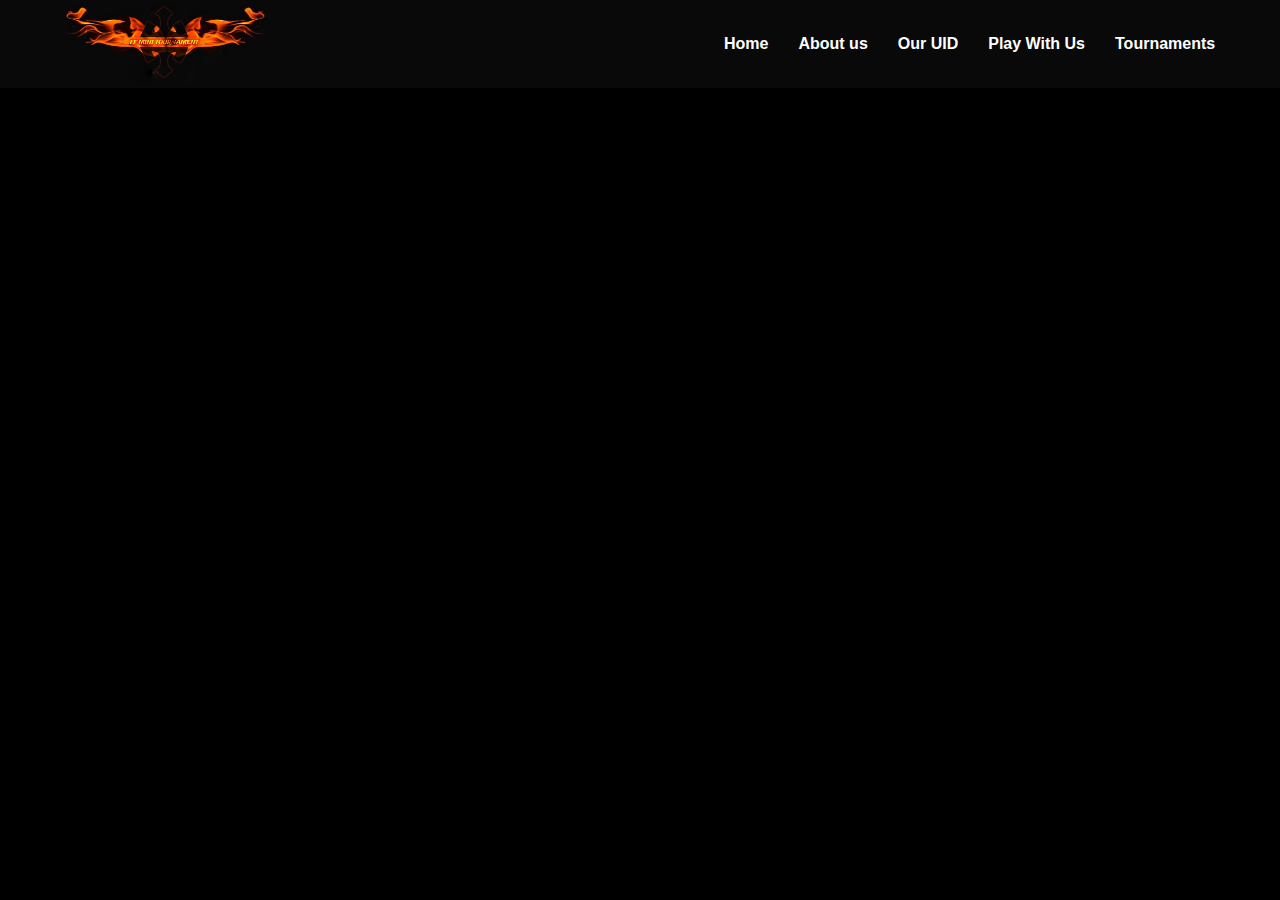
<file: uid.html>
<!DOCTYPE html>
<html lang="en">

<head>
  <meta charset="UTF-8">
  <meta name="viewport" content="width=device-width, initial-scale=1.0">
  <title>FF Mini Tournament Group</title>
  <!-- =========== ICON =========== -->
  <link rel="icon" href="img/ICON.jpg">
  <!-- =========== STYLE CSS =========== -->
  <link rel="stylesheet" href="style.css">
  <!-- =========== RESPONSIVE CSS =========== -->
  <link rel="stylesheet" href="responsive.css">
  <!-- =========== FONT AWESOME =========== -->
  <link rel="stylesheet" href="https://cdnjs.cloudflare.com/ajax/libs/font-awesome/6.6.0/css/all.min.css">
  <!-- Link Swiper's CSS -->
  <link rel="stylesheet" href="https://cdn.jsdelivr.net/npm/swiper@11/swiper-bundle.min.css" />
</head>

<body id="uid-body" bgcolor="black">
  <div class="loader">
    <br>
    <video src="./video/LOADER.mp4" autoplay loop muted></video>
  </div>

  <div class="nav">
    <a href="index.html"><img class="logo" src="./img/LOGO.jpg" alt=""></a>
    <h3 id="toggle"><i class="fa-solid fa-chevron-down"></i></h3>

    <ul>
      <li><a href="index.html">Home</a></li>
      <li><a href="">About us</a></li>
      <li><a href="uid.html">Our UID</a></li>
      <li><a href="">Play With Us</a></li>
      <li><a href="tounaments.html" class="nav-contact-btn">Tournaments</a></li>
    </ul>
  </div>

  

  <div class="uid-container">
    
    <h1 class="uid">Cooming Soon...</h1>

  </div>

  <script src="script.js"></script>

<script src="https://cdn.jsdelivr.net/npm/swiper@11/swiper-bundle.min.js"></script>

</body>

</html>
</file>
<file: style.css>
* {
  padding: 0;
  margin: 0;
  box-sizing: border-box;
  font-family: sans-serif;
}


:root {
  --text: white;
  --bg: #090909;
}

.loader {
  display: none;
}

.mob-bg {
  display: none;
}

.nav {
  display: flex;
  justify-content: space-around;
  align-items: center;
  flex-wrap: wrap;
  gap: 100px;
  background-color: var(--bg);
  color: var(--text);
}
.logo {
  width: 200px;
}

.nav ul {
  display: flex;
  justify-content: space-evenly;
  align-items: center;
  gap: 30px;
  list-style: none;
}

.nav i {
  display: none;
}

.nav ul li a {
  font-weight: 600;
  color: var(--text);
  text-decoration: none;
}

.nav a:hover {
  background: linear-gradient(to right, red, rgb(209, 209, 0), orange);
  -webkit-text-fill-color: transparent;
  background-clip: text;
}

.banner {
  position: absolute;
  top: 200px;
}

.banner h1 {
  color: var(--text);
  text-align: center;
  font-size: 12vw;
}

.banner p {
  color: var(--text);
  font-size: 5vw;
  text-align: center;
  margin-top: 15px;
  opacity: 60%;
}

.banner-btn {
  width: 35vw;
  height: 5vh;
  border-radius: 5px;
  background-color: transparent;
  color: var(--text);
  font-weight: 800;
  margin-top: 20px;
  margin-left: 125px;
}


/* ================ TOURNAMENTS ================ */

.points {
  position: relative;
  height: 195px;
  /* background-color: red; */
  overflow: hidden;
}

.points video {
  position: relative;
  width: 85%;
  bottom: 25vh;
  border-radius: 10px;
  z-index: -999;
}

.content details summary{
  width: 35vw;
  height: 5vh;
  align-content: center;
  border-radius: 10px;
  background: red;
  font-size: 4.5vw;
  font-weight: 600;
  color: var(--text);
  animation: highlight 2s linear infinite;
  margin-bottom: 25px;
}

@keyframes highlight {
  0% {
    background-color: blue;
  }
  20% {
    background-color: violet;
  }
  40% {
    background-color: green;
  }
  60% {
    background-color: yellow;
  }
  80% {
    background-color: skyblue;
  }
  100% {
    background-color: orange;
  }
}

.content details table {
  color: var(--text);
  font-size: 4.5vw;
  line-height: 20px;
  border-radius: 10px;
}


.register {
  display: none;
  align-items: center;
}

.register form{
  position: fixed;
  display: flex;
  flex-direction: column;
  flex-wrap: wrap;
  justify-content: center;
  align-items: center;
  width: 100%;
  height: 100vh;
  padding: 40px 60px;
  background-color: #403e41c0;
  bottom: 0px;
}

.title {
  display: flex;
  align-items: center;
  justify-content: center;
  margin-top: 20px;

}

.title i {
  font-size: 25px;
  padding-left: 50px;
}

.form-content{
  /* From https://css.glass */
background: rgba(255, 255, 255, 0.67);
border-radius: 16px;
box-shadow: 0 4px 30px rgba(0, 0, 0, 0.1);
backdrop-filter: blur(6.8px);
-webkit-backdrop-filter: blur(6.8px);
border: 1px solid rgba(255, 255, 255, 0.3);
  border: 1px solid rgba(255, 255, 255, 0.3);
  text-align: center;
  box-shadow: 0px 0px 3px black;
  border-radius: 10px;
  padding: 10px 40px;
}
legend{
  font-size: 25px;
}
::placeholder{
  font-size: 20px;
}
.name, .email, .id{
  margin-top: 10px;
}
.name{
  margin-top: 20px;
}
.name input{
  width: 100%;
  height: 50px;
  border: none;
  border-bottom: 1px solid black;
  outline: none;
  background: transparent;
  font-size: 20px;
}
.email{
  margin-top: 20px;
}
.email input{
  width: 100%;
  height: 50px;
  border: none;
  border-bottom: 1px solid black;
  outline: none;
  background: transparent;
  font-size: 20px;
}
.id{
  margin-top: 20px;
}
.id input{
  width: 100%;
  height: 50px;
  border: none;
  border-bottom: 1px solid black;
  outline: none;
  background: transparent;
  font-size: 20px;
}

.form-btn {
  border: none;
  outline: none;
  font-size: 20px;
  background-color: transparent;
  cursor: pointer;
  padding: 10px 20px;
  border: 1px solid black;
  margin-bottom: 20px;
  margin-top: 20px;

}

.form-btn:hover{
  background-color: black;
  color: white;
}

.apply {
  width: 100%;
  position: fixed;
  bottom: 0px;
  padding: 10px 0px;
  background-color: var(--bg);
  color: var(--text);
}


/* ================ UID ================ */
</file>
<file: responsive.css>
@media only screen and (max-width: 600px) {
  .mob-bg {
    position: fixed;
    width: 100%;
    display: block;
    z-index: -100;
  }

  .mob-bg video {
    width: 100%;
  }

  .loader {
    position: fixed;
    width: 100%;
    height: 100vh;
    padding-bottom: 5px;
    display: block;
    background-color: black;
    z-index: 999;
  }

  .loader video {
    width: 100%;
  }

  .nav {
    padding: 5px 0px;
    flex-direction: column;
    gap: 0px;
  }

  .nav i {
    display: block;
    font-size: 20px;
    margin-top: 10px;
  }

  .nav ul {
    position: absolute;
    display: block;
    top: -150px;
    text-align: center;
    line-height: 40px;
    width: 100%;
    padding: 20px 0px;
    background: rgba(255, 255, 255, 0.19);
    border-radius: 16px;
    box-shadow: 0 4px 30px rgba(0, 0, 0, 0.1);
    backdrop-filter: blur(7.3px);
    -webkit-backdrop-filter: blur(7.3px);
    border: 1px solid rgba(255, 255, 255, 0.3);
    transition: all 0.5s;
    z-index: -10;
  }

  .banner {
    z-index: -20;
  }

  .banner h1 {
    font-size: 12vw;
  }

  .banner p {
    font-size: 5vw;
    margin: 15px 0px;
  }

  /* ================ TOURNAMENTS ================ */

  .container {
    position: absolute;
    width: 100%;
    background-color: rgb(179, 116, 116);
    padding: 20px 0px;
    padding-bottom: 50px;
    z-index: -50;
    scroll-behavior: smooth;
  }

  .content h1 {
    margin-bottom: 15px;
    text-align: center;
    border-bottom: 2px solid rgb(255, 0, 0);
  }

  .content p {
    font-size: 5vw;
    font-weight: 800;
    line-height: 25px;
  }

  .content table {
    width: 85%;
    margin-bottom: 15px;
  }

  .register form {
    padding: 0px 25px;
  }

  /* ================ OUR UID ================ */
  .uid {
    color: red;
    text-align: center;
    margin-top: 40vh;
  }

  .uid-container {
    /* background-color: red; */
    position: absolute;
    width: 100%;
    height: 100vh;
    z-index: -50;
  }

 
  
}
</file>
